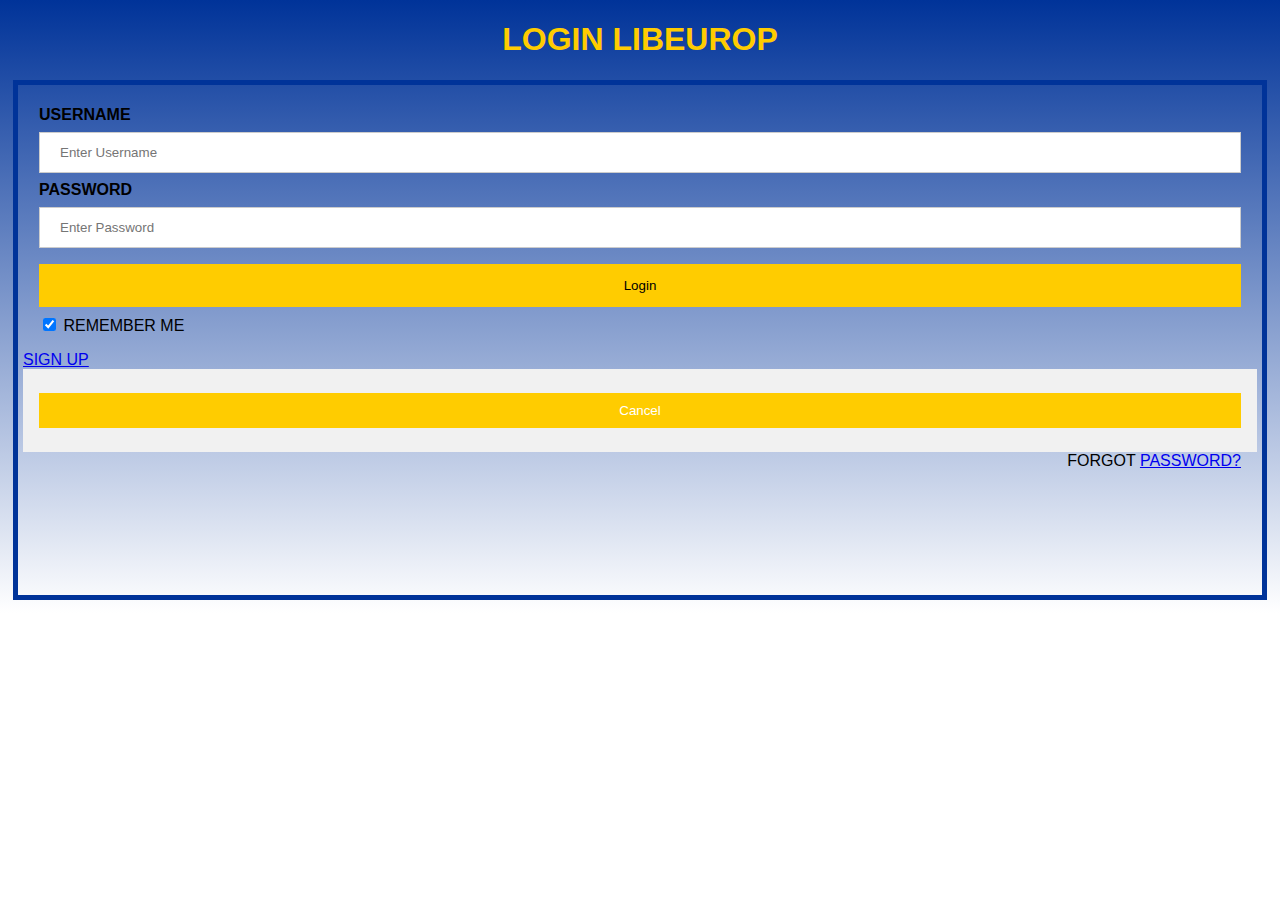
<file: www/indexlogin.html>
<!DOCTYPE html>
<html>
<head>
    <meta name="viewport" content="width=device-width, initial-scale=1">
    <meta http-equiv="Content-Security-Policy" content="default-src 'self' data: gap: https://ssl.gstatic.com 'unsafe-eval'; style-src 'self' 'unsafe-inline'; media-src *; img-src 'self' data: content:;">
    <meta name="format-detection" content="telephone=no">
    <meta name="msapplication-tap-highlight" content="no">
    <meta name="viewport" content="initial-scale=1, width=device-width, viewport-fit=cover">
    <meta name="color-scheme" content="light dark">
    <link rel="stylesheet" href="css/indexlogin.css">
</head>
<body>

    <h1>     Login Libeurop</h1>

    <form action="/action_page.php" method="post">


        <div class="container">
            <label for="uname"><b>Username</b></label>
            <input type="text" placeholder="Enter Username" name="uname">

            <label for="psw"><b>Password</b></label>
            <input type="password" placeholder="Enter Password" name="psw">

            <button type="submit" class="submitbut">Login</button>
            <label>
                <input type="checkbox" checked="checked" name="remember"> Remember me
            </label>
        </div>
        <div class="signupbtn">
            <a href="indexsign.html">Sign up </a>
        </div>
        <div class="container" style="background-color:#f1f1f1">
            <button type="button" class="cancelbtn">Cancel</button>
            <span class="psw">Forgot <a href="#">password?</a></span>           
        </div>
    </form>

</body>
</html>
</file>
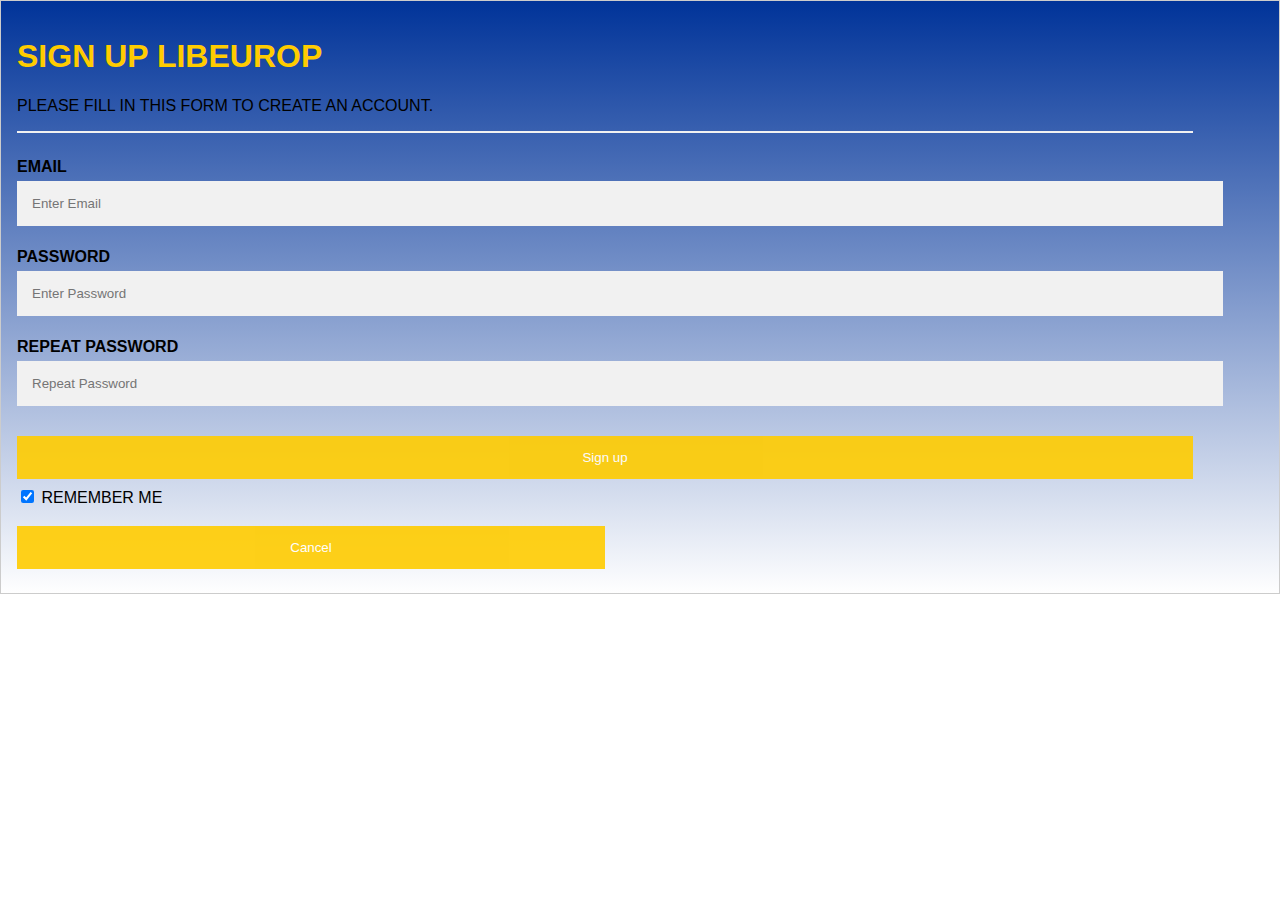
<file: www/indexsign.html>
<!DOCTYPE html>
<html>
<head>
    <meta name="viewport" content="width=device-width, initial-scale=1">
    <meta http-equiv="Content-Security-Policy" content="default-src 'self' data: gap: https://ssl.gstatic.com 'unsafe-eval'; style-src 'self' 'unsafe-inline'; media-src *; img-src 'self' data: content:;">
    <meta name="format-detection" content="telephone=no">
    <meta name="msapplication-tap-highlight" content="no">
    <meta name="viewport" content="initial-scale=1, width=device-width, viewport-fit=cover">
    <meta name="color-scheme" content="light dark">
    <link rel="stylesheet" href="css/indexsign.css">
</head>
<body>

    <form action="/action_page.php" style="border:1px solid #ccc">
        <div class="container">
            <h1>Sign Up Libeurop</h1>
            <p id="createacc">Please fill in this form to create an account.</p>
            <hr>

            <label for="email"><b>Email</b></label>
            <input type="text" placeholder="Enter Email" name="email" required>

            <label for="psw"><b>Password</b></label>
            <input type="password" placeholder="Enter Password" name="psw" required>

            <label for="psw-repeat"><b>Repeat Password</b></label>
            <input type="password" placeholder="Repeat Password" name="psw-repeat" required>
            <button class="submitbut">Sign up</button>
            <label>
                <input type="checkbox" checked="checked" name="remember" style="margin-bottom:15px"> Remember me
            </label>

            <div class="clearfix">
                <button type="button" class="cancelbtn">Cancel</button>
                
            </div>
        </div>
    </form>

</body>
</html>
</file>
<file: www/css/indexlogin.css>
body {
    font-family: Arial, Helvetica, sans-serif;
    height: 100vh;
    margin: 0px;
    padding: 0px;
    padding: env(safe-area-inset-top, 0px) env(safe-area-inset-right, 0px) env(safe-area-inset-bottom, 0px) env(safe-area-inset-left, 0px);
    text-transform: uppercase;
    width: 100%;
    height: auto;
    background-image: linear-gradient(to top,#FFFFFF,#003399 );
    background-repeat: repeat-x;
}

form {
    border: 5px solid #003399;
    padding: 5px;
    margin:13px;
    top: auto;
    height: 500px;
}

input[type=text], input[type=password] {
    width: 100%;
    padding: 12px 20px;
    margin: 8px 0;
    display: inline-block;
    border: 1px solid #ccc;
    box-sizing: border-box;
}

button {
    background-color: #FFCC00;
    color: white;
    padding: 14px 20px;
    margin: 8px 0;
    border: none;
    cursor: pointer;
    width: 100%;
}

    button:hover {
        opacity: 0.8;
    }

.cancelbtn {
    width: auto;
    padding: 10px 18px;
    background-color: #FFCC00;
}

.imgcontainer {
    text-align: center;
    margin: 24px 0 12px 0;
}

img.avatar {
    width: 40%;
    border-radius: 50%;
}

.container {
    padding: 16px;
}

span.psw {
    float: right;
    padding-top: 16px;
}

@media screen and (min-aspect-ratio: 1/1) and (min-width:400px) {
    .app {
        background-position: left center;
        padding: 75px 0px 75px 170px; /* padding-top + padding-bottom + text area = image height */
        margin: -90px 0px 0px -198px; /* offset vertical: half of image height */
        /* offset horizontal: half of image width and text area width */
    }

    .cancelbtn {
        width: 100%;
    }

   

    .submitbut {
        color: black;
    }

    .signupbtn{
        font-size:medium;
        color:black;

    }
    h1 {
        color: #FFCC00;
        text-align: center;
        font-family: Arial, Helvetica, sans-serif;
    }
</file>
<file: www/css/indexsign.css>
body {
    
    font-family: Arial, Helvetica, sans-serif;
    height: 100vh;
    margin: 0px;
    padding: 0px;
    padding: env(safe-area-inset-top, 0px) env(safe-area-inset-right, 0px) env(safe-area-inset-bottom, 0px) env(safe-area-inset-left, 0px);
    text-transform: uppercase;
    width: 100%;
    height: auto;
    background-image: linear-gradient(to top,#FFFFFF,#003399 );
    background-repeat: repeat-x;
}
}

* {
    box-sizing: border-box
}

/* Full-width input fields */
input[type=text], input[type=password] {
    width: 100%;
    padding: 15px;
    margin: 5px 0 22px 0;
    display: inline-block;
    border: none;
    background: #f1f1f1;
}

    input[type=text]:focus, input[type=password]:focus {
        background-color: #ddd;
        outline: none;
    }

hr {
    border: 1px solid #f1f1f1;
    margin-bottom: 25px;
}

/* Set a style for all buttons */
button {
    background-color: #FFCC00;
    color: white;
    padding: 14px 20px;
    margin: 8px 0;
    border: none;
    cursor: pointer;
    width: 100%;
    opacity: 0.9;
}

    button:hover {
        opacity: 1;
    }

/* Extra styles for the cancel button */
.cancelbtn {
    padding: 14px 20px;
    background-color: #FFCC00;
}

/* Float cancel and signup buttons and add an equal width */
.cancelbtn, .signupbtn {
    float: left;
    width: 50%;
}

/* Add padding to container elements */
.container {
    padding: 16px;
}

/* Clear floats */
.clearfix::after {
    content: "";
    clear: both;
    display: table;
}

/* Change styles for cancel button and signup button on extra small screens */
@media screen and (max-width: 300px) {
    .cancelbtn, .signupbtn {
        width: 100%;
    }
}
h1 {
    color: #FFCC00;
}
form{
    padding-right:70px;
}
#createacc{
    font-family:Arial, Helvetica, sans-serif;
    font-size:medium;

}
</file>
